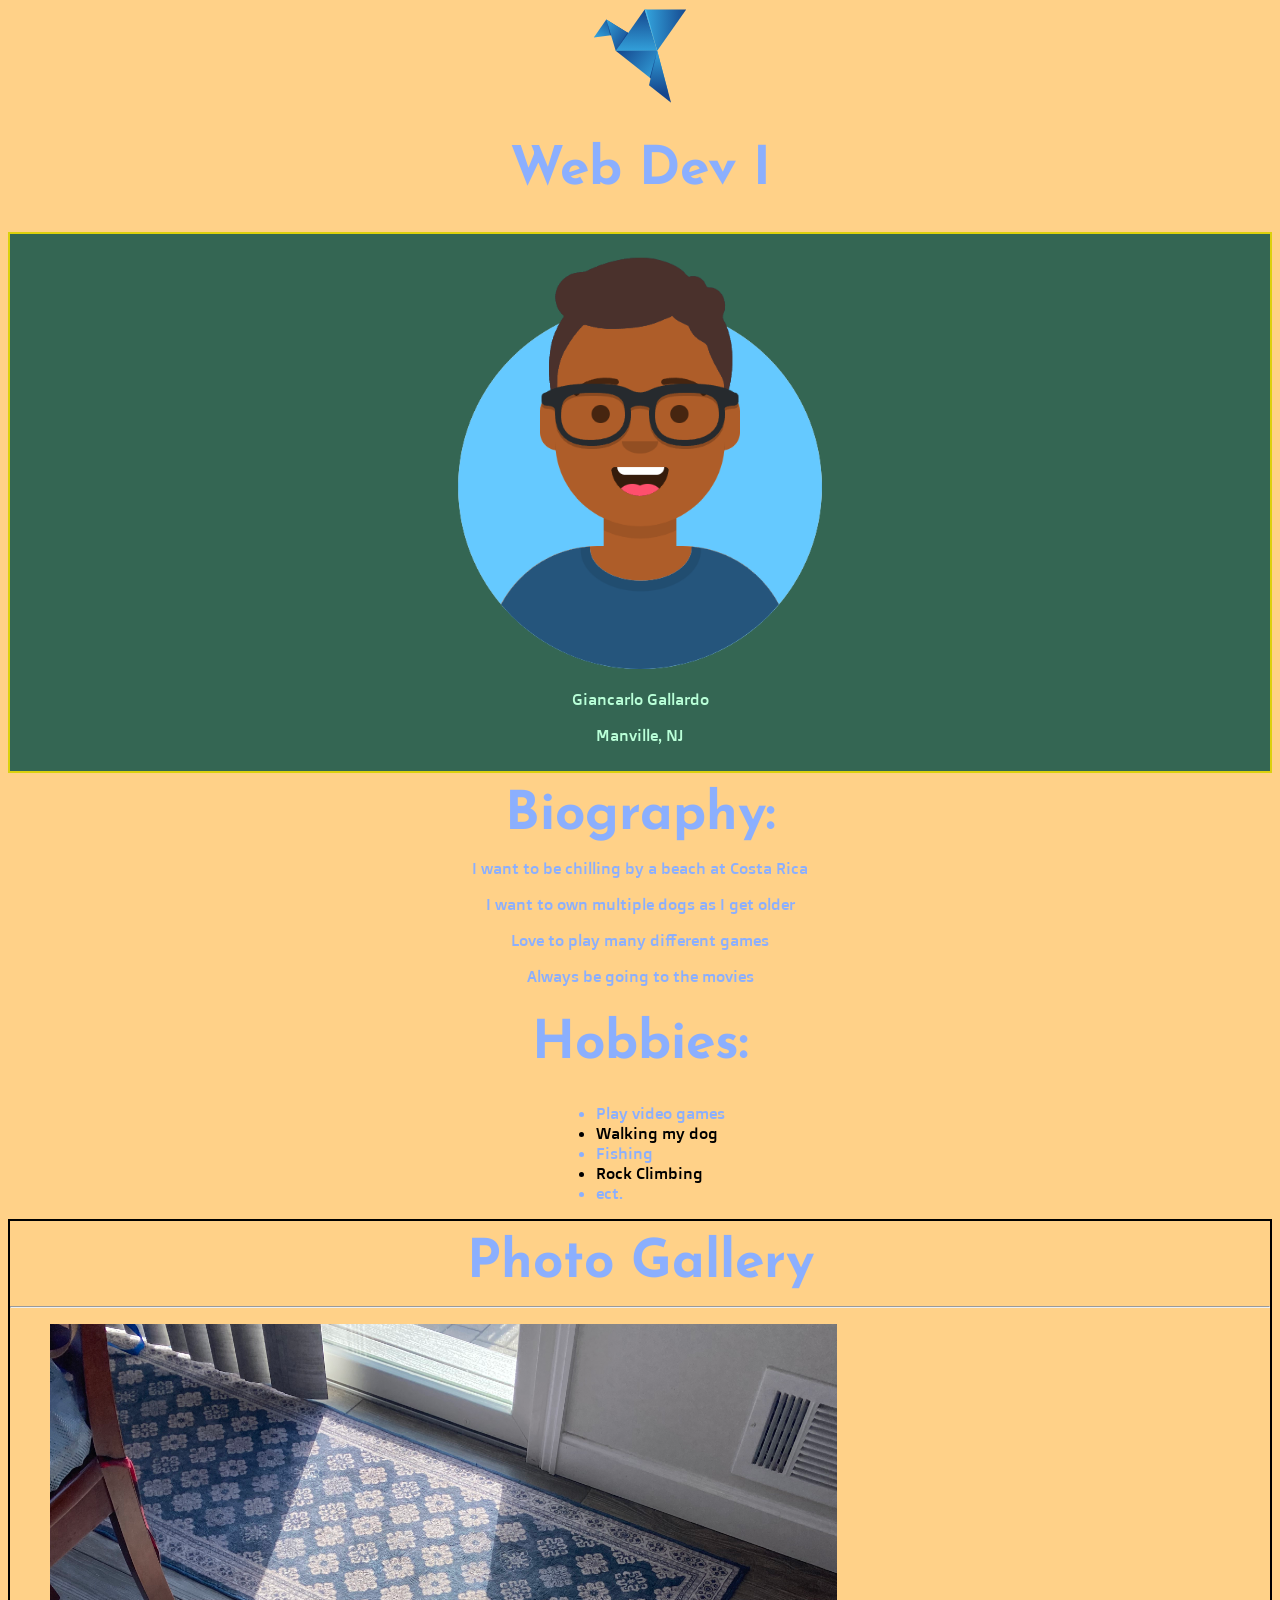
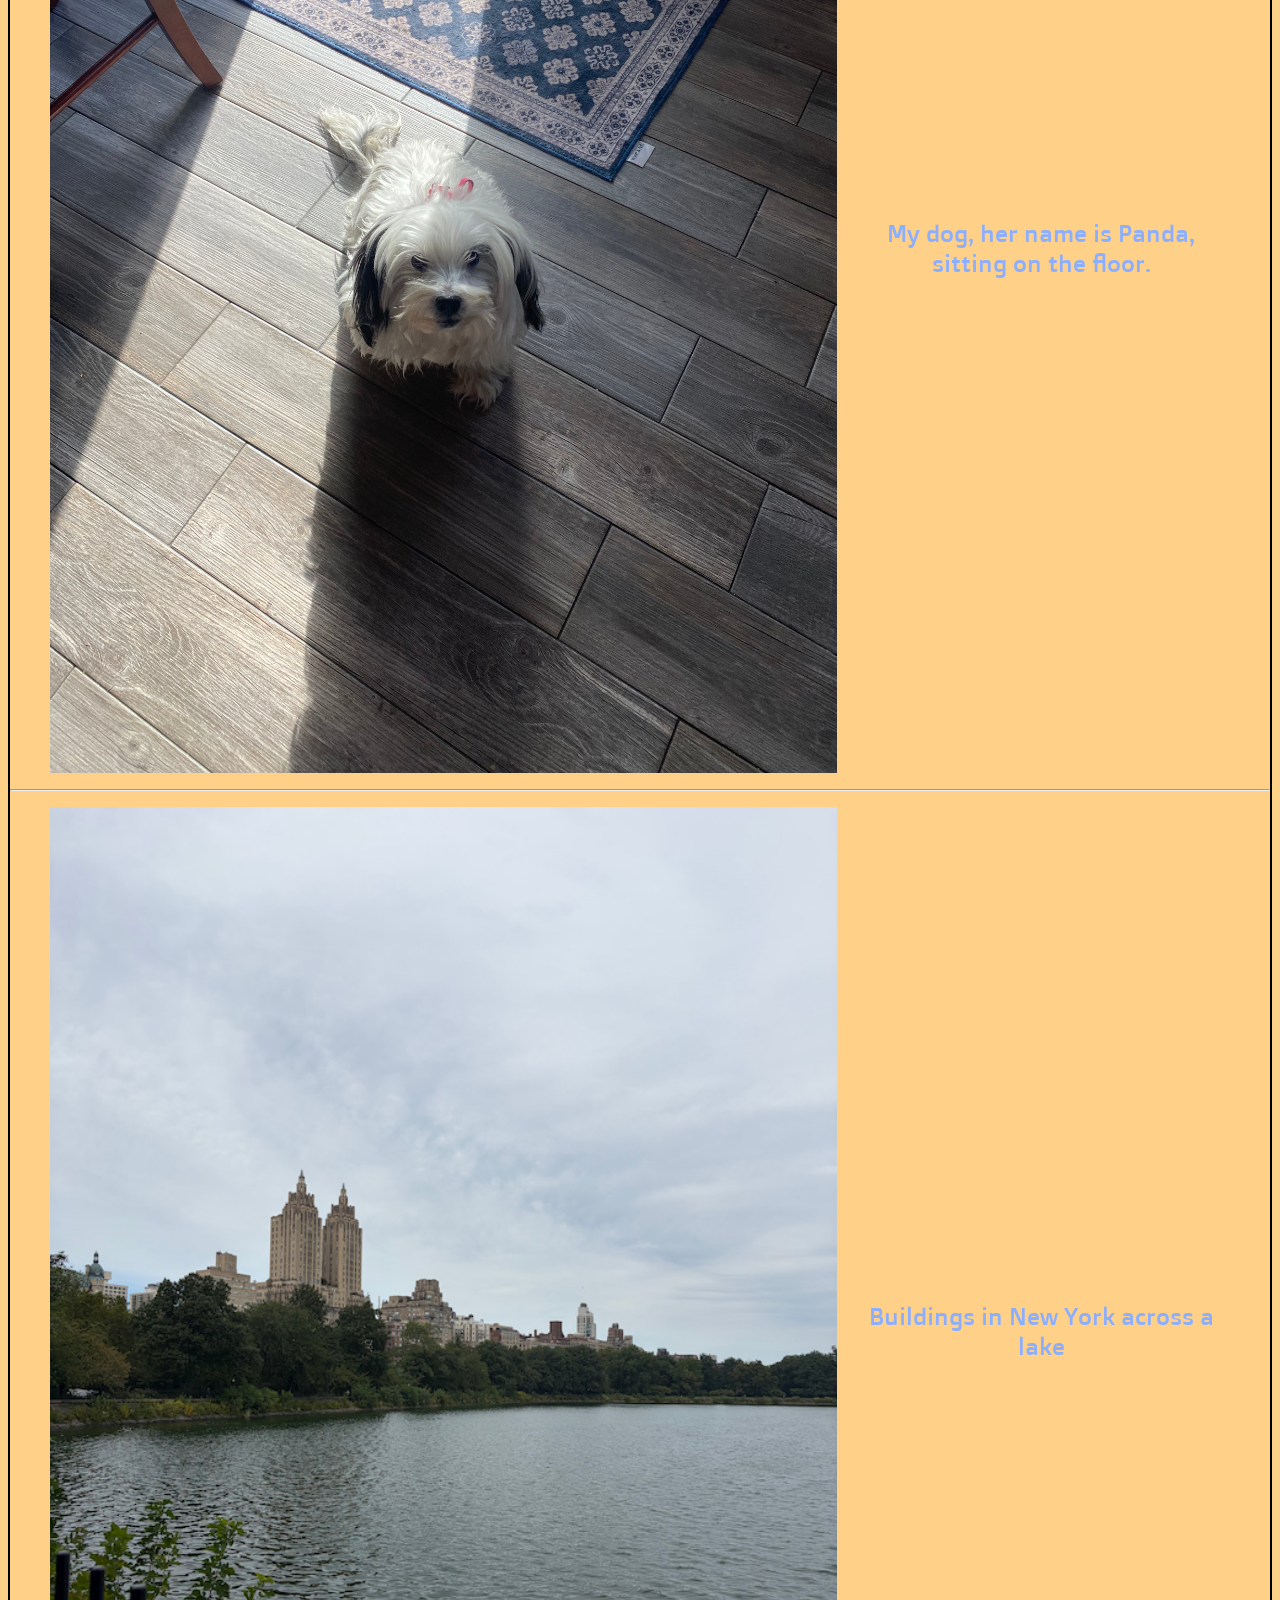
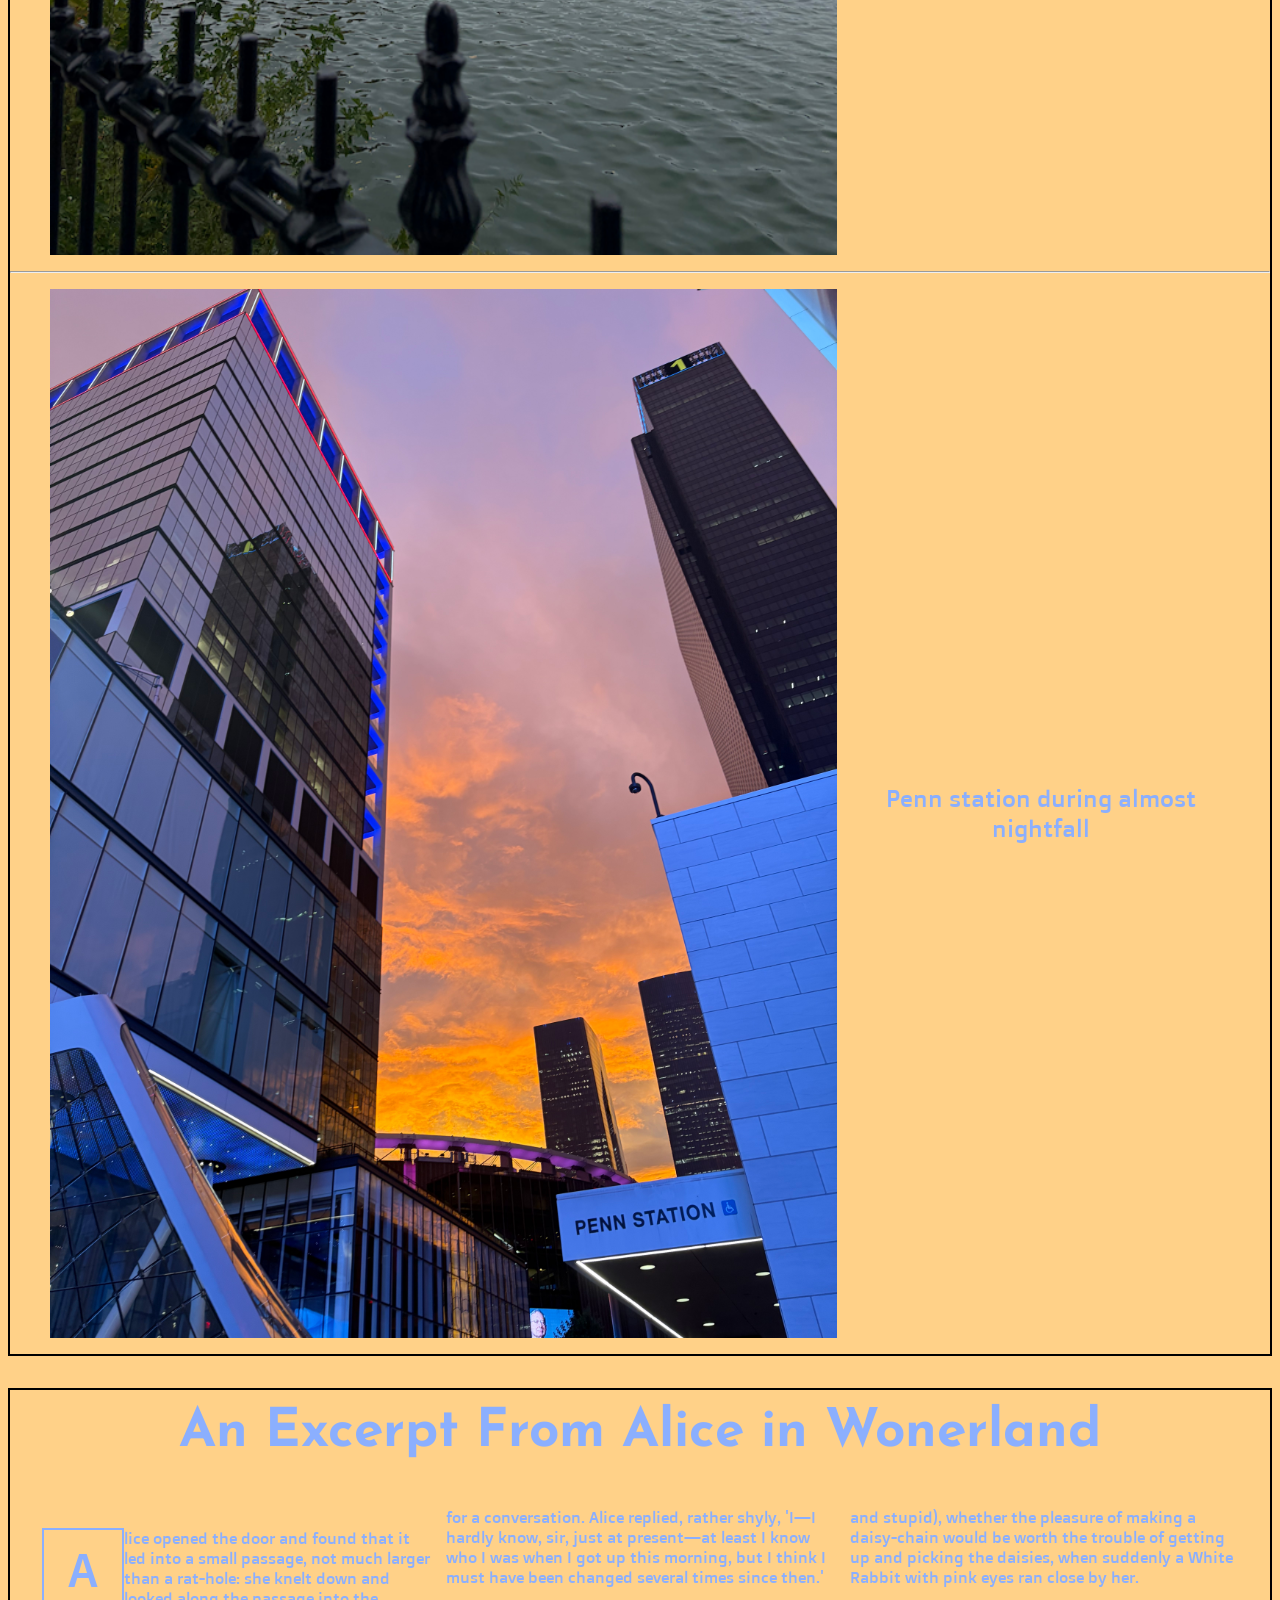
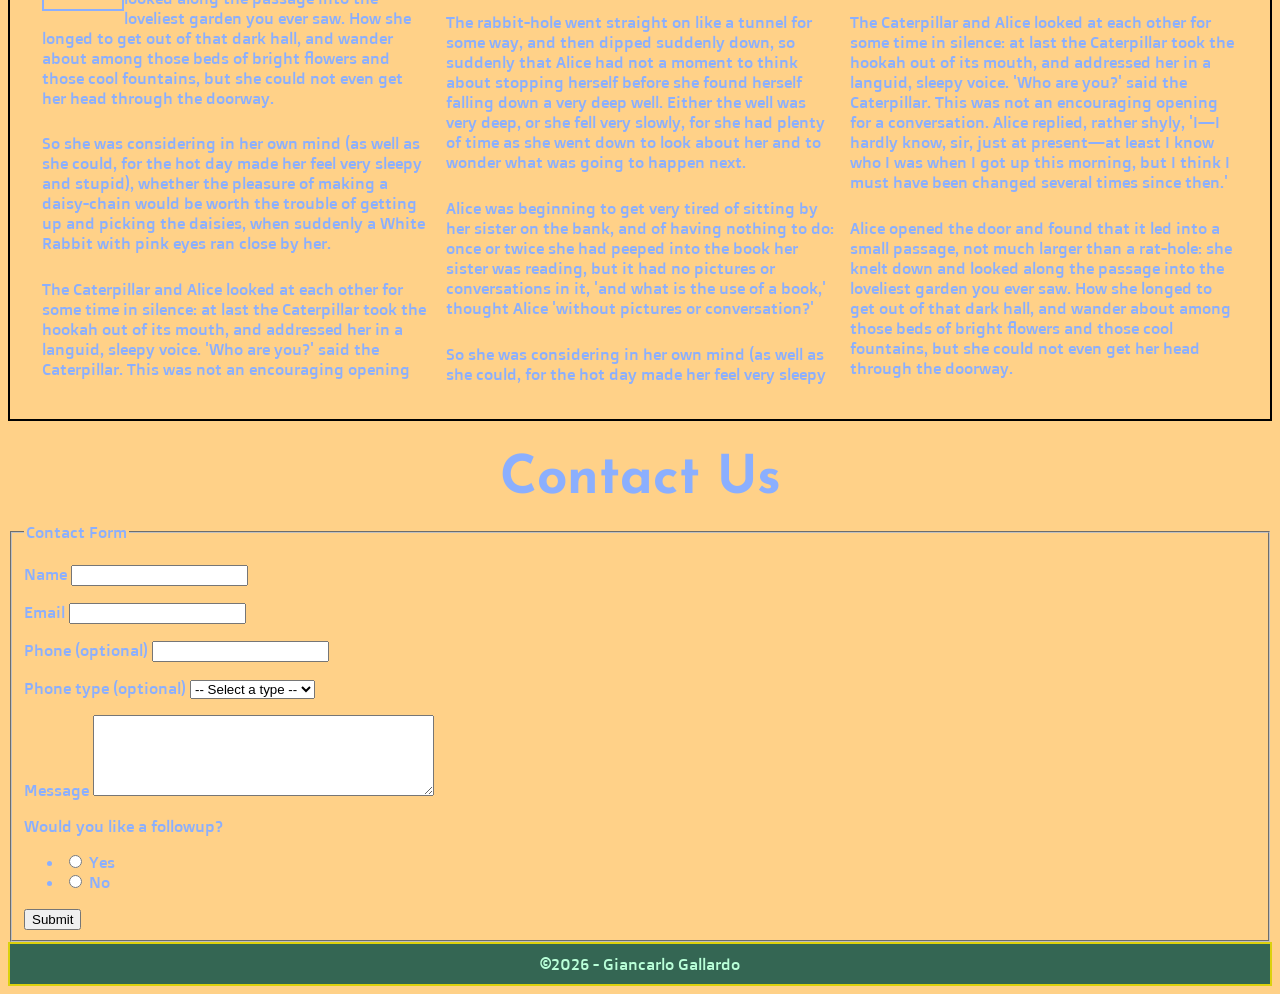
<file: index.html>
<!DOCTYPE html>
<html lang="en">
<head>
    <meta charset="UTF-8">
    <meta name="viewport" content="width=device-width, initial-scale=1.0">
    <title>About Me</title>

    <link rel="preconnect" href="https://fonts.googleapis.com">
    <link rel="preconnect" href="https://fonts.gstatic.com" crossorigin>
    <link href="https://fonts.googleapis.com/css2?family=Doppio+One&family=Josefin+Sans:ital,wght@0,100..700;1,100..700&display=swap" rel="stylesheet">

        <link href="css/style.css" rel="stylesheet">

</head>
<body>
    

    <header>
        
        <img src="img/bob.svg" alt="Blue origami logo">
        <h1>Web Dev I</h1>

    </header>

    <main>
        <section id ="info">
            <img src="img/avataaars.png"
            alt="Avatar picture of me">
            <div>
                <p>Giancarlo Gallardo</p>
                <p>Manville, NJ</p>
            </div>
        </section>


            <section id ="bio">

                <h2>Biography:</h2>

                <div>
                    <p>I want to be chilling by a beach at Costa Rica</p>
                    <p>I want to own multiple dogs as I get older  </p>
                    <p>Love to play many different games</p>
                    <p>Always be going to the movies</p>


            </div>
        </section>

        <section id="hobbies">

            <h2>Hobbies:</h2>

            <ul>
                <li>Play video games</li>
                <li>Walking my dog</li>
                <li>Fishing</li>
                <li>Rock Climbing</li>
                <li>ect.</li>
            </ul>

        </section>

    <section id="gallery">

        <h2>Photo Gallery</h2>

        <hr>
        <figure>

            <img src="img/dog-640w.jpeg" alt="My dog">
            <figcaption>My dog, her name is Panda, sitting on the floor.</figcaption>
        </figure>

        <hr>
        <figure>
            <img src="img/buildings-640w.jpg" alt="Buildings in New York">
            <figcaption>Buildings in New York across a lake</figcaption>
        </figure>

        <hr>
        <figure>
            <img src="img/penn-station-clouds-640w.jpeg" alt="Penn station midday">
            <figcaption>Penn station during almost nightfall</figcaption>
        </figure>

    </section> 

    <article id="lit">
        <h2>An Excerpt From Alice in Wonerland</h2>

        <div>
            <p class ="special"> Alice opened the door and found that it led into a small passage, not much larger than a rat-hole: she knelt down and looked along the passage into the loveliest garden you ever saw. How she longed to get out of that dark hall, and wander about among those beds of bright flowers and those cool fountains, but she could not even get her head through the doorway.</p>

<p>So she was considering in her own mind (as well as she could, for the hot day made her feel very sleepy and stupid), whether the pleasure of making a daisy-chain would be worth the trouble of getting up and picking the daisies, when suddenly a White Rabbit with pink eyes ran close by her.</p>

<p>The Caterpillar and Alice looked at each other for some time in silence: at last the Caterpillar took the hookah out of its mouth, and addressed her in a languid, sleepy voice. 'Who are you?' said the Caterpillar. This was not an encouraging opening for a conversation. Alice replied, rather shyly, 'I—I hardly know, sir, just at present—at least I know who I was when I got up this morning, but I think I must have been changed several times since then.'</p>

<p>The rabbit-hole went straight on like a tunnel for some way, and then dipped suddenly down, so suddenly that Alice had not a moment to think about stopping herself before she found herself falling down a very deep well. Either the well was very deep, or she fell very slowly, for she had plenty of time as she went down to look about her and to wonder what was going to happen next.</p>

<p>Alice was beginning to get very tired of sitting by her sister on the bank, and of having nothing to do: once or twice she had peeped into the book her sister was reading, but it had no pictures or conversations in it, 'and what is the use of a book,' thought Alice 'without pictures or conversation?'</p>

<p>So she was considering in her own mind (as well as she could, for the hot day made her feel very sleepy and stupid), whether the pleasure of making a daisy-chain would be worth the trouble of getting up and picking the daisies, when suddenly a White Rabbit with pink eyes ran close by her.</p>

<p>The Caterpillar and Alice looked at each other for some time in silence: at last the Caterpillar took the hookah out of its mouth, and addressed her in a languid, sleepy voice. 'Who are you?' said the Caterpillar. This was not an encouraging opening for a conversation. Alice replied, rather shyly, 'I—I hardly know, sir, just at present—at least I know who I was when I got up this morning, but I think I must have been changed several times since then.'</p>

<p>Alice opened the door and found that it led into a small passage, not much larger than a rat-hole: she knelt down and looked along the passage into the loveliest garden you ever saw. How she longed to get out of that dark hall, and wander about among those beds of bright flowers and those cool fountains, but she could not even get her head through the doorway.</p>

</div>
</article>
    <section id="contact">
        <h2>Contact Us</h2>

        <form action="https://api.web3forms.com/submit" method="post">
            <input type="hidden" name="access_key" value="d27b58f7-ce2d-4a75-8a44-a97412d77b77">
            <input type="hidden" name="subject" value="New message from my About Me page">
            <input type="hidden" name="redirect" value="https://rvcc-grid.github.io/fa26-about-me-giangall12/thanks.html">

            <fieldset>
                <legend>Contact Form</legend>

                <p><label>Name <input type="text" name="name" required></label></p>

                <p><label>Email <input type="email" name="email" required></label></p>

                <p><label>Phone (optional) <input type="tel" name="phone"></label></p>

                <p>
                    <label>Phone type (optional)
                        <select name="phone-type">
                            <option value="">-- Select a type --</option>
                            <option value="mobile">Mobile</option>
                            <option value="home">Home</option>
                            <option value="work">Work</option>
                        </select>
                    </label>
                </p>

                <p><label>Message <textarea name="message" rows="5" cols="40"></textarea></label></p>

                <p>Would you like a followup?</p>
                <ul>
                    <li><label><input type="radio" name="followup" value="yes"> Yes</label></li>
                    <li><label><input type="radio" name="followup" value="no"> No</label></li>
                </ul>

                <div class="h-captcha" data-captcha="true"></div>

                <button type="submit">Submit</button>
            </fieldset>
        </form>
    </section>
</main>
    

    <footer>

        ©2026 - Giancarlo Gallardo

    </footer>

    
<script src="https://web3forms.com/client/script.js" async defer></script>

</body>
</html>
</file>
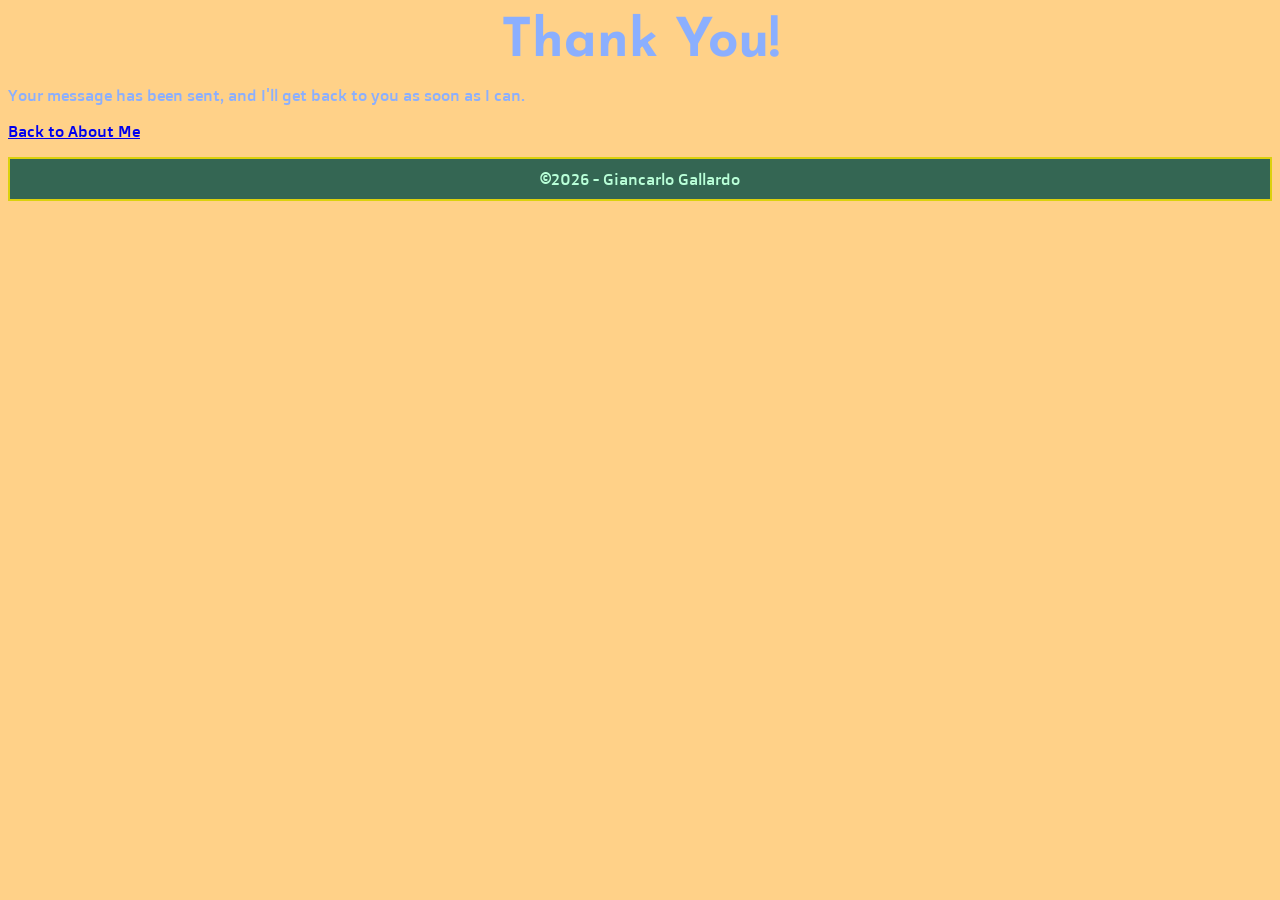
<file: thanks.html>
<!DOCTYPE html>
<html lang="en">
<head>
    <meta charset="UTF-8">
    <meta name="viewport" content="width=device-width, initial-scale=1.0">
    <title>Thank You</title>

    <link rel="preconnect" href="https://fonts.googleapis.com">
    <link rel="preconnect" href="https://fonts.gstatic.com" crossorigin>
    <link href="https://fonts.googleapis.com/css2?family=Doppio+One&family=Josefin+Sans:ital,wght@0,100..700;1,100..700&display=swap" rel="stylesheet">

    <link href="css/style.css" rel="stylesheet">
</head>
<body>

    <main>
        <h2>Thank You!</h2>
        <p>Your message has been sent, and I'll get back to you as soon as I can.</p>
        <p><a href="index.html">Back to About Me</a></p>
    </main>

    <footer>
        ©2026 - Giancarlo Gallardo
    </footer>

</body>
</html>
</file>
<file: css/style.css>
body {
    font-family:Doppio One;
    background-color: #FFD188;
    color: #8BAFFE;


}

h1, h2, h3, h4, h5, h6 {
    font-family: "Josefin Sans";
    text-align:center ;
    font-size: 40pt;

}

h2 {
    margin: .3em;
}


header{
    text-align: center;
}

#info, footer {
    color: #B9FFD8;
    text-align: center;
    background-color:#346653;
    border: 2px solid #DBD10D;
    padding:10px;
}

#bio {
    text-align: center;
}

#info img {
    width:400px;
}

#bio {
    text-align:center;
}
/*Center Hobbies*/
section#hobbies {
    display: flex;
    flex-direction: column;
    align-items: center;
}


#hobbies ul li:nth-child(even) {
    color: black;
}

#gallery {
    border:2px solid black;
    margin-bottom:2rem;
}

#gallery img {
    max-width: 100%;
}

#gallery figure {
    text-align:center;
}

#lit {
    border: 2px solid black;
    margin-bottom:2rem;
}

#lit div {
    padding:2rem;
    max-width: 40rem;
    margin: 0 auto;
}

#lit div p {
    padding: 0.3rem 0;
}


/*Dropcaps*/

.special::first-letter {
    float: left;
    font-size: 3rem;
    line-height: .65;
    padding:.5em;
    color: #8BAFFE;
    border: 2px solid #8BAFFE;
}

/*1st Media query*/

@media screen and (min-width: 60em) {
    figure{
        display: grid;
        grid-template-columns: 2fr 1fr;
    }

    figcaption{
        display:flex;
        justify-content: center;
        align-items: center;
        font-size: 1.5rem;
        margin-left: 1rem;
    }

    figure img{
        width: 100%;
    }

    #lit div{
    max-width:100%;
    columns: 20rem;
}
}

/*Larger screen size*/
@media screen and (min-width: 100em) {

    #gallery{
        display: grid;
        grid-template-columns: 1fr 1fr 1fr;
    }

    hr {
        display:none;
    }

    #gallery h2{
        grid-column:1/-1;
    }

    figure{
        display: block;
    }
}
</file>
